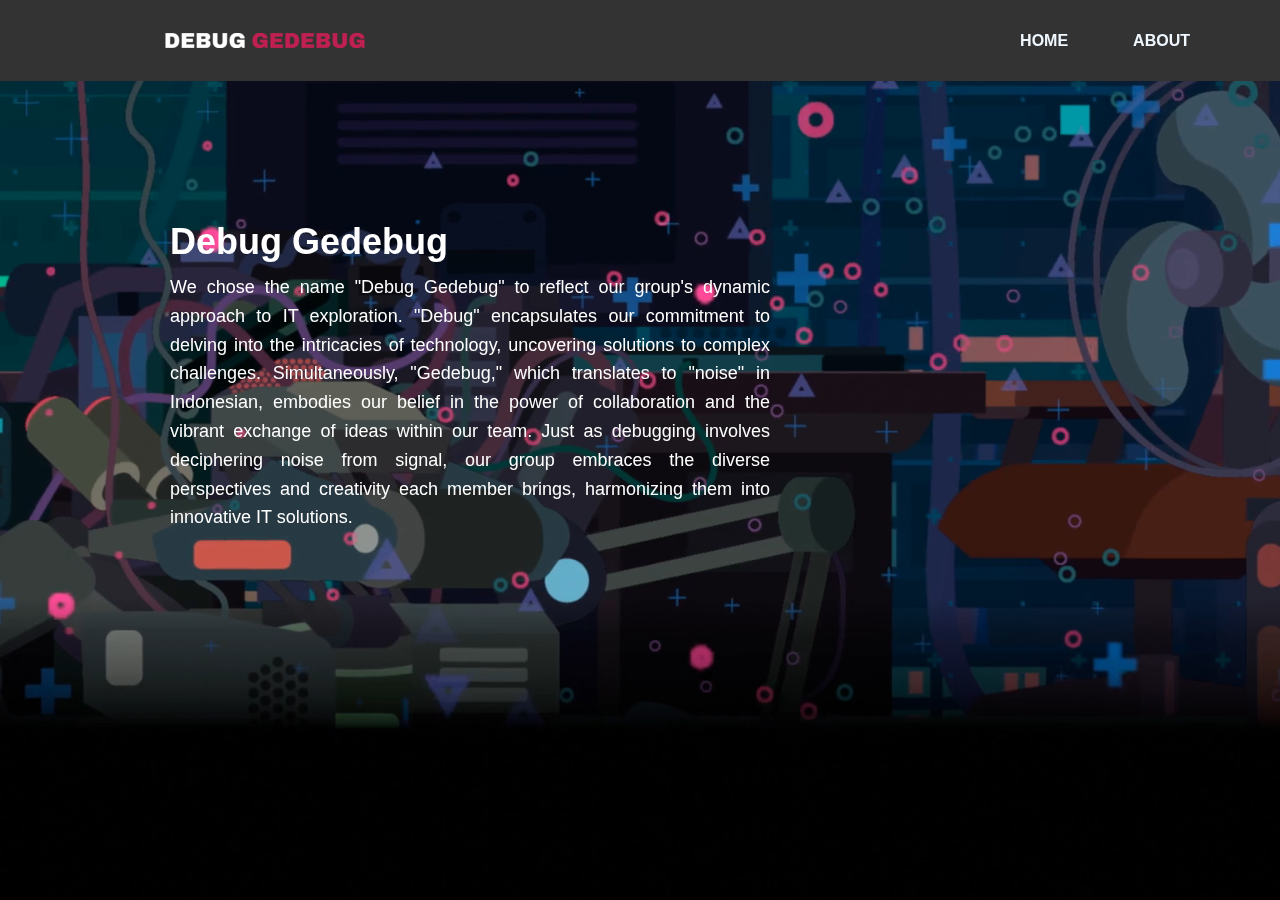
<file: index.html>
<!DOCTYPE html>
<html lang="en">
  <head>
    <meta charset="UTF-8" />
    <meta name="viewport" content="width=device-width, initial-scale=1.0" />
    <title>Debug-Gedebug</title>
    <link rel="stylesheet" href="styles.css">
  </head>
  <body>
    <nav class="shift">
      <div class="logo-container">
        <img src="assets/logo.png" alt="Logo" />
      </div>
      <ul>
        <li><a href="#">Home</a></li>
        <li><a href="about.html">About</a></li>
      </ul>
    </nav>
    <video autoplay muted loop id="background-video">
      <source src="assets/Programmers room.mp4" type="video/mp4" />
    </video>
    <div class="container">
      <div class="debug-gedebug">
        <h1>Debug Gedebug</h1>
        <p>
          We chose the name "Debug Gedebug" to reflect our group's dynamic
          approach to IT exploration. "Debug" encapsulates our commitment to
          delving into the intricacies of technology, uncovering solutions to
          complex challenges. Simultaneously, "Gedebug," which translates to
          "noise" in Indonesian, embodies our belief in the power of
          collaboration and the vibrant exchange of ideas within our team. Just
          as debugging involves deciphering noise from signal, our group
          embraces the diverse perspectives and creativity each member brings,
          harmonizing them into innovative IT solutions.
        </p>
      </div>
    </div>
  </body>
</html>
</file>
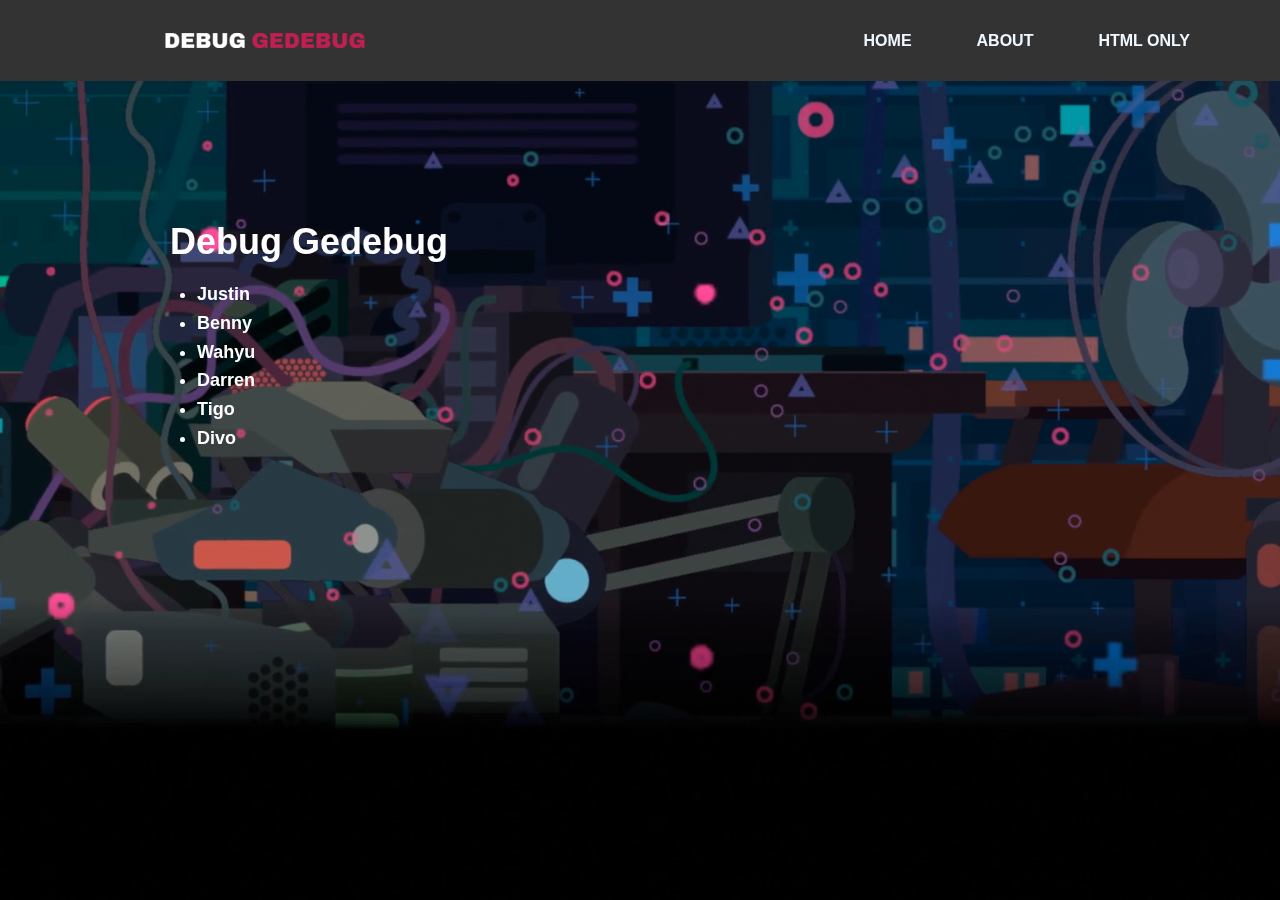
<file: about.html>
<!DOCTYPE html>
<html lang="en">
  <head>
    <meta charset="UTF-8" />
    <meta name="viewport" content="width=device-width, initial-scale=1.0" />
    <title>About us</title>
    <link rel="stylesheet" href="styles.css" />
  </head>
  <body>
    <nav class="shift">
      <div class="logo-container">
        <img src="assets/logo.png" alt="Logo" />
      </div>
      <ul>
        <li><a href="index.html">Home</a></li>
        <li><a href="#">About</a></li>
        <li><a href="htmlOnly.html">HTML Only</a></li>
      </ul>
    </nav>
    <video autoplay muted loop id="background-video">
      <source src="assets/Programmers room.mp4" type="video/mp4" />
    </video>
    <div class="container">
      <div class="debug-gedebug">
        <h1>Debug Gedebug</h1>
        <div class="members">
          <ul class="members">
            <li>Justin</li>
            <li>Benny</li>
            <li>Wahyu</li>
            <li>Darren</li>
            <li>Tigo</li>
            <li>Divo</li>
          </ul>
        </div>
      </div>
    </div>
  </body>
</html>
</file>
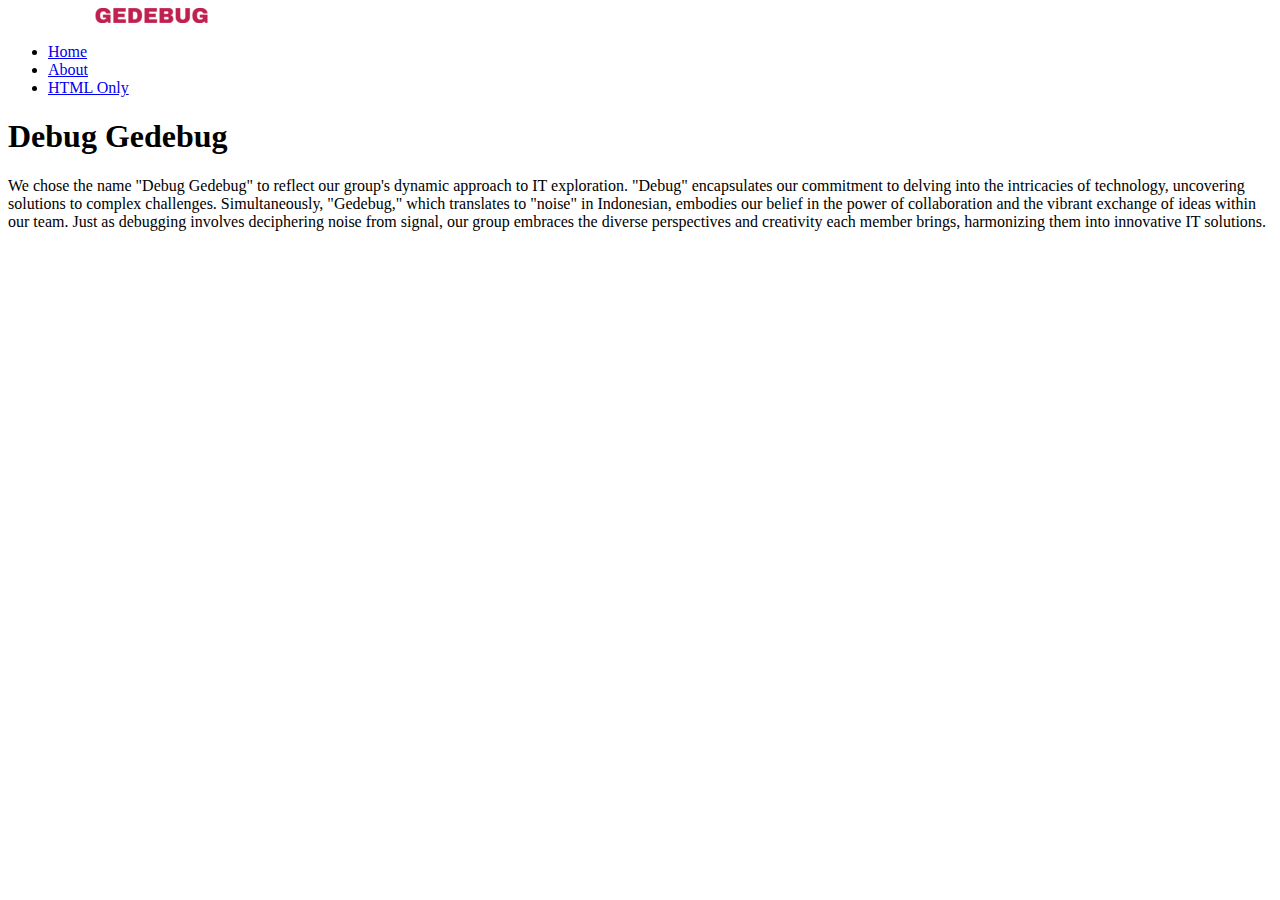
<file: htmlOnly.html>
<!DOCTYPE html>
<html lang="en">
  <head>
    <meta charset="UTF-8" />
    <meta name="viewport" content="width=device-width, initial-scale=1.0" />
    <title>Debug-Gedebug</title>
    <!-- <link rel="stylesheet" href="styles.css"> -->
  </head>
  <body>
    <nav class="shift">
      <div class="logo-container">
        <img src="assets/logo.png" alt="Logo" />
      </div>
      <ul>
        <li><a href="index.html">Home</a></li>
        <li><a href="about.html">About</a></li>
        <li><a href="htmlOnly.html">HTML Only</a></li>
      </ul>
    </nav>
    <div class="container">
      <div class="debug-gedebug">
        <h1>Debug Gedebug</h1>
        <p>
          We chose the name "Debug Gedebug" to reflect our group's dynamic
          approach to IT exploration. "Debug" encapsulates our commitment to
          delving into the intricacies of technology, uncovering solutions to
          complex challenges. Simultaneously, "Gedebug," which translates to
          "noise" in Indonesian, embodies our belief in the power of
          collaboration and the vibrant exchange of ideas within our team. Just
          as debugging involves deciphering noise from signal, our group
          embraces the diverse perspectives and creativity each member brings,
          harmonizing them into innovative IT solutions.
        </p>
      </div>
    </div>
  </body>
</html>
</file>
<file: styles.css>
* {
    margin: 0;
    padding: 0;
    box-sizing: border-box;
}

.debug-gedebug p {
    text-align: justify;
  }
  
  .container {
    margin-top: 120px;
    margin-left: 150px;
    display: flex;
    justify-content: left;
    align-items: left;
    height: calc(100vh-9vh);
  }
  
  .debug-gedebug {
    text-align: left;
    max-width: 640px;
    padding: 20px;
    border-radius: 10px;
  }   
  
  h1 {
    color: #ffffff;
    font-size: 36px;
    margin-bottom: 10px;
  }
  
  p {
    color: #ffffff;
    font-size: 18px;
    line-height: 1.6;
  }
  
  body {
    margin: auto;
    font-family: -apple-system, BlinkMacSystemFont, sans-serif;
    overflow: auto;
    background-size: 400% 400%;
    background-attachment: fixed;
  }

#background-video {
    position: fixed;
    top: 0;
    left: 0;
    width: 100%;
    height: 100%;
    object-fit: cover;
    z-index: -1;
  }

.logo-container{
    display: flex;
    justify-content: left;
    margin-left: 150px;
    align-items: center;
}

nav.shift {
    height: 9vh;
    background-color: #333;
    overflow: hidden;
    display: flex;
    justify-content: space-between;
    align-items: center;
    padding: 0 15px;
}

nav ul {
    list-style: none;
    margin: 0;
    padding: 0;
    display: flex;
    justify-content: center;
    align-items: center;
    margin-right: 50px; 
}

nav ul li {
  display: inline-block;
  margin: 10px;
}

nav ul li a {
  display: flex;
  padding: 15px;
  text-decoration: none;
  color: aliceblue;
  font-weight: 800;
  text-transform: uppercase;
  margin-left: 15px;
  justify-content: center;
  align-items: center;
}

nav ul li a,
nav ul li a:after,
nav ul li a:before {
  transition: all 0.5s;
}

nav ul li a:hover {
  color: #333;
}

nav.shift ul li a {
  position: relative;
  z-index: 1;
}

nav.shift ul li a:hover {
  color: #333;
}

nav.shift ul li a:after {
  display: block;
  position: absolute;
  top: 0;
  left: 0;
  bottom: 0;
  right: 0;
  margin: auto;
  width: 100%;
  height: 1px;
  content: ".";
  color: transparent;
  background: #BF2051;
  visibility: none;
  opacity: 0;
  z-index: -1;
}

nav.shift ul li a:hover:after {
  opacity: 1;
  visibility: visible;
  height: 100%;
}

div.members {
    text-decoration: solid;
    font-weight: bold;
    border-radius: 30px;
    padding: 7px;
    align-items: center;
    justify-content: center;
    margin-left: 20px;
}

ul.members {
    color: #ffffff;
    font-size: 18px;
    line-height: 1.6;
}
</file>
